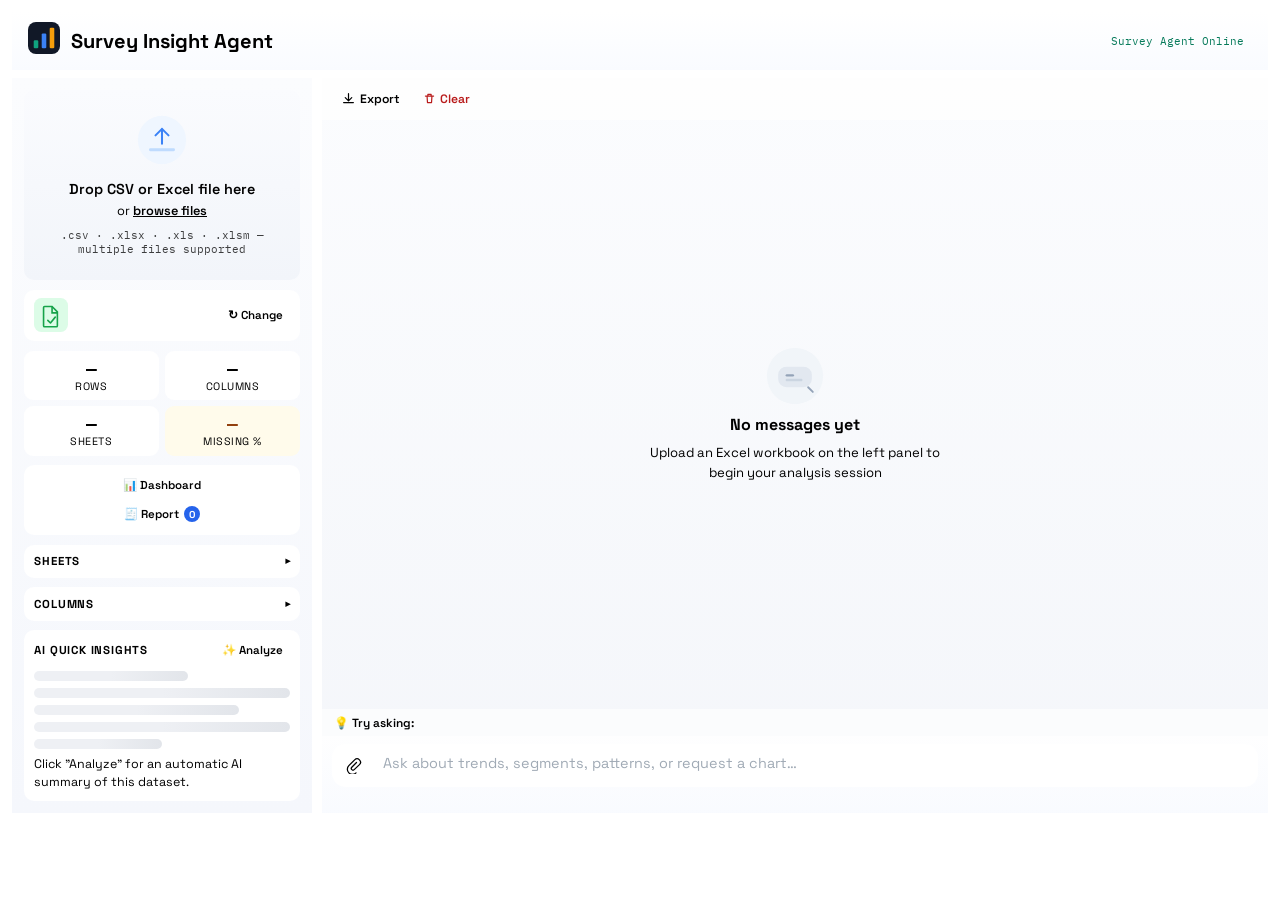
<file: conv_insiight/text_analytics-ws/surveyinsight.html>
<!doctype html>
<html lang="en">
  <head>
    <meta charset="utf-8" />
    <meta name="viewport" content="width=device-width, initial-scale=1" />
    <title>Survey Insight Agent</title>
    <link rel="preconnect" href="https://fonts.googleapis.com" />
    <link rel="preconnect" href="https://fonts.gstatic.com" crossorigin />
    <link href="https://fonts.googleapis.com/css2?family=Space+Grotesk:wght@400;500;700&family=IBM+Plex+Mono:wght@400;500&display=swap" rel="stylesheet" />
    <link rel="stylesheet" href="surveryinsight.css" />
  </head>
  <body>
    <div class="app-shell">

      <!-- HEADER -->
      <header class="app-header">
        <div class="header-brand">
          <div class="brand-logo">
            <svg viewBox="0 0 28 28" fill="none" width="32" height="32">
              <rect width="28" height="28" rx="7" fill="#111827"/>
              <rect x="5" y="16" width="4" height="7" rx="1" fill="#10a37f"/>
              <rect x="12" y="10" width="4" height="13" rx="1" fill="#3b82f6"/>
              <rect x="19" y="5" width="4" height="18" rx="1" fill="#f59e0b"/>
            </svg>
          </div>
          <div class="header-copy">

            <h1>Survey Insight Agent</h1>
          </div>
        </div>
        <div class="header-end">
          <span id="dataTypeBadge" class="data-type-badge" hidden></span>
          <div class="status-pill"><span class="live-dot"></span>Survey Agent Online</div>
        </div>
      </header>

      <!-- MOBILE TABS -->
      <div class="mob-tabs" id="mobTabs">
        <button class="mob-tab active" data-tab="data">
          <svg viewBox="0 0 16 16" fill="none" width="14" height="14"><rect x="2" y="2" width="5" height="5" rx="1" fill="currentColor"/><rect x="9" y="2" width="5" height="5" rx="1" fill="currentColor" opacity=".45"/><rect x="2" y="9" width="5" height="5" rx="1" fill="currentColor" opacity=".45"/><rect x="9" y="9" width="5" height="5" rx="1" fill="currentColor"/></svg>
          Data Overview
        </button>
        <button class="mob-tab" data-tab="chat">
          <svg viewBox="0 0 16 16" fill="none" width="14" height="14"><path d="M2 3a1 1 0 011-1h10a1 1 0 011 1v7a1 1 0 01-1 1H9l-3 2v-2H3a1 1 0 01-1-1V3z" fill="currentColor" opacity=".7"/></svg>
          Chat
        </button>
      </div>

      <!-- MAIN GRID -->
      <div class="content-grid">

        <!-- ═══════════════════ DATA PANEL ═══════════════════ -->
        <aside class="side-panel" id="sidePanel" data-mob-tab="data">

          <!-- Upload zone (before file) -->
          <div class="upload-section" id="uploadSection">
            <input id="excelFile" type="file" accept=".xlsx,.xls,.xlsm,.csv" multiple hidden />
            <div class="dropzone" id="dropZone">
              <div class="dz-art">
                <svg viewBox="0 0 56 56" fill="none">
                  <circle cx="28" cy="28" r="26" fill="#eff6ff"/>
                  <path d="M28 16v16M21 23l7-7 7 7" stroke="#3b82f6" stroke-width="2.2" stroke-linecap="round" stroke-linejoin="round"/>
                  <rect x="14" y="37" width="28" height="3" rx="1.5" fill="#bfdbfe"/>
                </svg>
              </div>
              <p class="dz-title">Drop CSV or Excel file here</p>
              <p class="dz-sub">or <button id="uploadBtn" class="btn-link" type="button">browse files</button></p>
              <p class="dz-hint">.csv · .xlsx · .xls · .xlsm — multiple files supported</p>
            </div>
          </div>

          <!-- File card (after upload) -->
          <div class="file-card" id="fileCard" hidden>
            <svg class="fc-icon" viewBox="0 0 32 32" fill="none" width="34" height="34">
              <rect width="32" height="32" rx="7" fill="#dcfce7"/>
              <path d="M10 8h7l5 5v13a1 1 0 01-1 1H10a1 1 0 01-1-1V9a1 1 0 011-1z" stroke="#16a34a" stroke-width="1.5"/>
              <path d="M17 8v6h5" stroke="#16a34a" stroke-width="1.5"/>
              <path d="M13 21l2.5 2.5L20 18" stroke="#16a34a" stroke-width="1.5" stroke-linecap="round" stroke-linejoin="round"/>
            </svg>
            <div class="fc-info">
              <p id="fcName" class="fc-name"></p>
              <p id="fcMeta" class="fc-meta"></p>
            </div>
            <button id="reUpBtn" class="btn-ghost-sm" title="Upload a different file">↻ Change</button>
          </div>

          <!-- Quick stats (after upload) -->
          <div class="stats-grid" id="statsGrid" hidden>
            <div class="stat-tile"><span id="stRows" class="st-val">—</span><span class="st-lbl">Rows</span></div>
            <div class="stat-tile"><span id="stCols" class="st-val">—</span><span class="st-lbl">Columns</span></div>
            <div class="stat-tile"><span id="stSheets" class="st-val">—</span><span class="st-lbl">Sheets</span></div>
            <div class="stat-tile warn-tile"><span id="stMissing" class="st-val">—</span><span class="st-lbl">Missing %</span></div>
          </div>

          <!-- Dashboard + report actions (after upload) -->
          <div class="panel-block dash-actions" id="dashActions" hidden>
            <button id="dashBtn" class="btn-ghost-sm">📊 Dashboard</button>
            <button id="reportBtn" class="btn-ghost-sm">
              🧾 Report<span id="pinBadge" class="pin-badge" hidden>0</span>
            </button>
          </div>

          <!-- Sheet tabs (after upload) -->
          <div class="panel-block" id="sheetBlock" hidden>
            <div class="blk-hd blk-toggle is-collapsed" data-target="sheetBody">
              <p class="blk-label">Sheets</p>
              <span class="chev">▾</span>
            </div>
            <div class="blk-body collapsed" id="sheetBody">
              <div class="sheet-tab-row" id="sheetTabRow"></div>
            </div>
          </div>

          <!-- Column explorer (after upload) -->
          <div class="panel-block" id="colBlock" hidden>
            <div class="blk-hd blk-toggle is-collapsed" data-target="colBody">
              <p class="blk-label">Columns</p>
              <span id="colBadge" class="num-badge"></span>
              <span class="chev">▾</span>
            </div>
            <div class="blk-body collapsed" id="colBody">
              <ul class="col-list" id="colList" aria-label="Column list"></ul>
              <button class="btn-show-more" id="colShowMore" hidden>Show all columns ▾</button>
            </div>
          </div>

          <!-- AI quick-insights panel (after upload, on-demand — costs one LLM call, so it's a click not an auto-fire) -->
          <div class="panel-block" id="insightBlock" hidden>
            <div class="blk-hd">
              <p class="blk-label">AI Quick Insights</p>
              <button id="insightBtn" class="btn-ghost-sm">✨ Analyze</button>
            </div>
            <div id="insightContent">
              <!-- skeleton shown while LLM works -->
              <div class="skel-group" id="insightSkel" hidden>
                <div class="skel w-60"></div>
                <div class="skel w-full"></div>
                <div class="skel w-80"></div>
                <div class="skel w-full"></div>
                <div class="skel w-50"></div>
              </div>
              <p class="blk-hint" id="insightHint">Click "Analyze" for an automatic AI summary of this dataset.</p>
            </div>
          </div>

        </aside>

        <!-- ═══════════════════ CHAT PANEL ═══════════════════ -->
        <main class="chat-panel" id="chatPanel" data-mob-tab="chat">

          <!-- Toolbar -->
          <div class="chat-toolbar">
            <span id="sheetCtx" class="sheet-ctx" hidden></span>
            <div class="toolbar-right">
              <button id="exportBtn" class="tlbr-btn" hidden>
                <svg viewBox="0 0 16 16" fill="none" width="13" height="13"><path d="M8 2v8M4 7l4 4 4-4M2 13h12" stroke="currentColor" stroke-width="1.5" stroke-linecap="round" stroke-linejoin="round"/></svg>
                Export
              </button>
              <button id="clearBtn" class="tlbr-btn tlbr-red" hidden>
                <svg viewBox="0 0 16 16" fill="none" width="13" height="13"><path d="M3 5h10M6 5V3h4v2M5 5l.5 8h5l.5-8" stroke="currentColor" stroke-width="1.5" stroke-linecap="round" stroke-linejoin="round"/></svg>
                Clear
              </button>
            </div>
          </div>

          <!-- Chat log -->
          <div class="chat-log" id="chatLog" aria-live="polite">
            <div class="empty-state" id="emptyState">
              <svg viewBox="0 0 64 64" fill="none" width="60" height="60">
                <circle cx="32" cy="32" r="30" fill="#f1f5f9"/>
                <rect x="14" y="22" width="36" height="22" rx="9" fill="#e2e8f0"/>
                <rect x="22" y="30" width="9" height="2.5" rx="1.25" fill="#94a3b8"/>
                <rect x="22" y="35" width="18" height="2.5" rx="1.25" fill="#cbd5e1"/>
                <path d="M46 44l5 5" stroke="#94a3b8" stroke-width="2" stroke-linecap="round"/>
              </svg>
              <p class="es-title">No messages yet</p>
              <p class="es-body">Upload an Excel workbook on the left panel to begin your analysis session</p>
            </div>
          </div>

          <!-- Suggested questions bar -->
          <div class="sugg-bar" id="suggBar" hidden>
            <span class="sugg-label">💡 Try asking:</span>
            <div class="sugg-chips" id="suggChips"></div>
          </div>

          <!-- Composer -->
          <form id="chatForm" class="composer" autocomplete="off">
            <div class="cmp-row">
              <button id="attachBtn" class="cmp-btn cmp-attach" type="button" aria-label="Upload CSV or Excel file" title="Upload a different file (CSV or Excel)">
                <svg viewBox="0 0 20 20" fill="none" width="17" height="17"><path d="M13.5 6.5L8 12a2 2 0 002.83 2.83L17 9a4 4 0 00-5.66-5.66L4.52 10.16a6 6 0 108.49 8.49" stroke="currentColor" stroke-width="1.5" stroke-linecap="round" stroke-linejoin="round"/></svg>
              </button>
              <textarea id="msgInput" rows="1" placeholder="Ask about trends, segments, patterns, or request a chart…"></textarea>
              <button type="submit" id="sendBtn" class="cmp-btn cmp-send" aria-label="Send message">
                <svg viewBox="0 0 24 24" width="17" height="17"><path d="M4 12.5L20 4l-4.5 16-3.5-6-8-1.5z" fill="currentColor"/></svg>
              </button>
            </div>
            <p id="statusMsg" class="cmp-status"></p>
          </form>

        </main>
      </div><!-- /content-grid -->
    </div><!-- /app-shell -->

    <script src="surveyinsight.js"></script>
  </body>
</html>
</file>
<file: conv_insiight/text_analytics-ws/surveryinsight.css>
﻿﻿/* SURVEY INSIGHT AGENT — STYLESHEET */

:root {
  --bg: #f4f6fb;
  --ink: #1f2328;
  --ink-soft: #57606a;
  --panel: #fcfdff;
  --panel-2: #f7f9fe;
  --border: #d0d7de;
  --border-light: #e8ecf1;
  --brand: #111827;
  --brand-soft: #2f3d52;
  --accent: #10a37f;
  --accent-bg: #ecfdf7;
  --accent-border: #b7ebd8;
  --blue: #3b82f6;
  --blue-bg: #eff6ff;
  --amber: #f59e0b;
  --red: #ef4444;
  --shadow: 0 8px 24px rgba(18, 38, 63, 0.08);
  --shadow-soft: 0 4px 12px rgba(18, 38, 63, 0.06);
  --radius: 12px;
}

*, *::before, *::after { box-sizing: border-box; }

html, body {
  margin: 0;
  padding: 0;
  height: 100%;
  overflow: hidden;
}

body {
  font-family: "Space Grotesk", sans-serif;
  color: var(--ink);
  background:
    radial-gradient(circle at 5% 5%,  rgba(185,213,255,.18), transparent 28%),
    radial-gradient(circle at 95% 92%, rgba(187,236,230,.15), transparent 32%),
    var(--bg);
}

/* --------- APP SHELL --------------------------------------------------------------------------------- */
.app-shell {
  display: grid;
  grid-template-rows: auto auto 1fr;
  height: 100dvh;
  max-width: 1400px;
  margin: 0 auto;
  padding: .75rem .75rem .75rem;
  gap: .5rem;
  overflow: hidden;
}

/* --------- HEADER ------------------------------------------------------------------------------------------ */
.app-header {
  display: flex;
  align-items: center;
  justify-content: space-between;
  gap: .75rem;
  background: linear-gradient(180deg, #fff, #f9fbff);
  border: 1px solid var(--border);
  border-radius: var(--radius);
  box-shadow: var(--shadow);
  padding: .65rem 1rem;
  flex-shrink: 0;
}

.header-brand {
  display: flex;
  align-items: center;
  gap: .7rem;
  min-width: 0;
}

.brand-logo { flex-shrink: 0; }

.header-copy { min-width: 0; }

.eyebrow {
  margin: 0 0 .18rem;
  font-family: "IBM Plex Mono", monospace;
  text-transform: uppercase;
  letter-spacing: .08em;
  font-size: .66rem;
  color: var(--ink-soft);
}

.header-copy h1 {
  margin: 0;
  font-size: clamp(1rem, 2.2vw, 1.25rem);
  font-weight: 700;
  line-height: 1.2;
  white-space: nowrap;
}

.header-end {
  display: flex;
  align-items: center;
  gap: .6rem;
  flex-shrink: 0;
}

.data-type-badge {
  background: var(--blue-bg);
  color: #1d4ed8;
  border: 1px solid #bfdbfe;
  border-radius: 999px;
  font-family: "IBM Plex Mono", monospace;
  font-size: .68rem;
  padding: .22rem .55rem;
  white-space: nowrap;
}

.status-pill {
  display: inline-flex;
  align-items: center;
  gap: .34rem;
  background: var(--accent-bg);
  color: #067a5a;
  border: 1px solid var(--accent-border);
  border-radius: 999px;
  font-family: "IBM Plex Mono", monospace;
  font-size: .67rem;
  padding: .24rem .52rem;
  white-space: nowrap;
}

.live-dot {
  width: 7px; height: 7px;
  border-radius: 50%;
  background: var(--accent);
  box-shadow: 0 0 0 0 rgba(16,163,127,.4);
  animation: pulse 1.8s infinite;
}

/* --------- MOBILE TABS --------------------------------------------------------------------------- */
.mob-tabs {
  display: none;
  background: linear-gradient(180deg, #fff, #f7f9fd);
  border: 1px solid var(--border);
  border-radius: 10px;
  padding: .25rem;
  gap: .25rem;
}

.mob-tab {
  flex: 1;
  display: inline-flex;
  align-items: center;
  justify-content: center;
  gap: .4rem;
  padding: .42rem .6rem;
  border-radius: 7px;
  border: none;
  background: transparent;
  font-family: inherit;
  font-size: .82rem;
  font-weight: 500;
  color: var(--ink-soft);
  cursor: pointer;
  transition: background .15s, color .15s;
}

.mob-tab.active {
  background: var(--brand);
  color: #fff;
}

/* --------- CONTENT GRID ------------------------------------------------------------------------ */
.content-grid {
  display: grid;
  grid-template-columns: 300px 1fr;
  gap: .65rem;
  min-height: 0;
  overflow: hidden;
}

/* --------- SIDE PANEL (data panel) --------------------------------------- */
.side-panel {
  display: flex;
  flex-direction: column;
  gap: .6rem;
  overflow-y: auto;
  background: linear-gradient(180deg, #fbfcfe, #f5f7fc);
  border: 1px solid var(--border);
  border-radius: var(--radius);
  box-shadow: var(--shadow);
  padding: .75rem;
  scrollbar-width: thin;
  scrollbar-color: rgba(31,35,40,.2) transparent;
}

.side-panel::-webkit-scrollbar { width: 6px; }
.side-panel::-webkit-scrollbar-thumb { background: rgba(31,35,40,.18); border-radius: 99px; }

/* --------- UPLOAD / DROP ZONE ------------------------------------------------------ */
.upload-section { display: flex; flex-direction: column; }

.dropzone {
  display: flex;
  flex-direction: column;
  align-items: center;
  text-align: center;
  border: 2px dashed var(--border);
  border-radius: 10px;
  padding: 1.5rem .75rem;
  background: linear-gradient(180deg, #fafbfe, #f2f5fa);
  transition: border-color .2s, background .2s;
  cursor: pointer;
}

.dropzone.drag-over {
  border-color: var(--blue);
  background: var(--blue-bg);
}

.dz-art { margin-bottom: .6rem; }
.dz-art svg { width: 52px; height: 52px; }

.dz-title {
  margin: 0 0 .22rem;
  font-size: .9rem;
  font-weight: 600;
  color: var(--ink);
}

.dz-sub {
  margin: 0 0 .22rem;
  font-size: .8rem;
  color: var(--ink-soft);
}

.btn-link {
  background: none;
  border: none;
  color: var(--blue);
  font-family: inherit;
  font-size: inherit;
  font-weight: 600;
  cursor: pointer;
  padding: 0;
  text-decoration: underline;
}

.dz-hint {
  margin: .35rem 0 0;
  font-family: "IBM Plex Mono", monospace;
  font-size: .66rem;
  color: var(--ink-soft);
  opacity: .75;
}

/* --------- FILE CARD --------------------------------------------------------------------------------- */
.file-card {
  display: flex;
  align-items: center;
  gap: .6rem;
  background: #fff;
  border: 1px solid var(--border-light);
  border-radius: 10px;
  padding: .55rem .65rem;
  box-shadow: var(--shadow-soft);
}

.fc-icon { flex-shrink: 0; }

.fc-info {
  flex: 1;
  min-width: 0;
}

.fc-name {
  margin: 0;
  font-size: .82rem;
  font-weight: 600;
  white-space: nowrap;
  overflow: hidden;
  text-overflow: ellipsis;
}

.fc-meta {
  margin: .1rem 0 0;
  font-size: .73rem;
  color: var(--ink-soft);
  font-family: "IBM Plex Mono", monospace;
}

.btn-ghost-sm {
  flex-shrink: 0;
  background: none;
  border: 1px solid var(--border);
  border-radius: 6px;
  font-family: inherit;
  font-size: .72rem;
  font-weight: 600;
  color: var(--ink-soft);
  cursor: pointer;
  padding: .2rem .42rem;
  white-space: nowrap;
  transition: border-color .15s, color .15s;
}
.btn-ghost-sm:hover { border-color: var(--brand); color: var(--brand); }

/* --------- STATS GRID ------------------------------------------------------------------------------ */
.stats-grid {
  display: grid;
  grid-template-columns: 1fr 1fr;
  gap: .4rem;
}

.stat-tile {
  display: flex;
  flex-direction: column;
  align-items: center;
  gap: .1rem;
  background: #fff;
  border: 1px solid var(--border-light);
  border-radius: 9px;
  padding: .55rem .4rem .45rem;
  box-shadow: var(--shadow-soft);
  text-align: center;
}

.warn-tile { border-color: #fde68a; background: #fffbeb; }

.st-val {
  font-family: "IBM Plex Mono", monospace;
  font-size: 1.1rem;
  font-weight: 700;
  color: var(--ink);
  line-height: 1;
}

.warn-tile .st-val { color: #92400e; }

.st-lbl {
  font-size: .67rem;
  color: var(--ink-soft);
  text-transform: uppercase;
  letter-spacing: .05em;
}

/* --------- PANEL BLOCKS ------------------------------------------------------------------------ */
.panel-block {
  background: #fff;
  border: 1px solid var(--border-light);
  border-radius: 10px;
  padding: .6rem .65rem;
  box-shadow: var(--shadow-soft);
  display: flex;
  flex-direction: column;
  gap: .45rem;
}

.blk-hd {
  display: flex;
  align-items: center;
  justify-content: space-between;
  gap: .4rem;
}

.blk-toggle { cursor: pointer; user-select: none; }
.chev { font-size: .7rem; color: var(--ink-soft); transition: transform .15s; }
.blk-toggle.is-collapsed .chev { transform: rotate(-90deg); }
.blk-body.collapsed { display: none; }

.blk-label {
  margin: 0;
  font-size: .72rem;
  font-weight: 700;
  text-transform: uppercase;
  letter-spacing: .07em;
  color: var(--ink-soft);
}

.num-badge {
  background: var(--panel-2);
  border: 1px solid var(--border);
  border-radius: 999px;
  font-family: "IBM Plex Mono", monospace;
  font-size: .66rem;
  padding: .1rem .38rem;
  color: var(--ink-soft);
}

.badge-ai {
  background: #fef9c3;
  border: 1px solid #fde68a;
  border-radius: 999px;
  font-size: .66rem;
  padding: .1rem .38rem;
  color: #78350f;
  white-space: nowrap;
}

.blk-hint {
  font-size: .78rem;
  color: var(--ink-soft);
  margin: 4px 0 0;
  line-height: 1.4;
}

/* --------- SHEET TABS ------------------------------------------------------------------------------ */
.sheet-tab-row {
  display: flex;
  flex-wrap: wrap;
  gap: .3rem;
}

.sheet-tab {
  background: var(--panel-2);
  border: 1px solid var(--border);
  border-radius: 6px;
  font-family: inherit;
  font-size: .76rem;
  padding: .22rem .5rem;
  cursor: pointer;
  color: var(--ink-soft);
  transition: background .15s, color .15s, border-color .15s;
  white-space: nowrap;
  max-width: 120px;
  overflow: hidden;
  text-overflow: ellipsis;
}

.sheet-tab.active, .sheet-tab:hover {
  background: var(--brand);
  color: #fff;
  border-color: var(--brand);
}

/* --------- COLUMN LIST --------------------------------------------------------------------------- */
.col-list {
  list-style: none;
  margin: 0;
  padding: 0;
  display: flex;
  flex-direction: column;
  gap: .28rem;
}

.col-item {
  display: flex;
  align-items: center;
  gap: .45rem;
  font-size: .78rem;
  min-width: 0;
}

.col-type-badge {
  flex-shrink: 0;
  width: 20px; height: 20px;
  border-radius: 5px;
  display: inline-flex;
  align-items: center;
  justify-content: center;
  font-size: .65rem;
  font-weight: 700;
  font-family: "IBM Plex Mono", monospace;
}

.type-numeric  { background: #dbeafe; color: #1d4ed8; }
.type-text     { background: #fce7f3; color: #9d174d; }
.type-datetime { background: #dcfce7; color: #166534; }
.type-boolean  { background: #fef3c7; color: #78350f; }
.type-other    { background: #f1f5f9; color: #475569; }

.col-name {
  flex: 1;
  min-width: 0;
  white-space: nowrap;
  overflow: hidden;
  text-overflow: ellipsis;
  color: var(--ink);
}

.col-missing {
  flex-shrink: 0;
  font-family: "IBM Plex Mono", monospace;
  font-size: .67rem;
  color: var(--ink-soft);
  opacity: .8;
}
.col-missing.has-missing { color: #b45309; }

.btn-show-more {
  background: none;
  border: none;
  font-family: inherit;
  font-size: .76rem;
  color: var(--blue);
  cursor: pointer;
  padding: .2rem 0 0;
  text-align: left;
  font-weight: 600;
}
.btn-show-more:hover { text-decoration: underline; }

/* --------- INSIGHTS / SKELETON --------------------------------------------------- */
.skel-group { display: flex; flex-direction: column; gap: .45rem; padding: .2rem 0; }

.skel {
  height: 10px;
  border-radius: 5px;
  background: linear-gradient(90deg, #eef0f4 25%, #e2e5ea 50%, #eef0f4 75%);
  background-size: 200% 100%;
  animation: shimmer 1.5s infinite;
}

.skel.w-full { width: 100%; }
.skel.w-80   { width: 80%; }
.skel.w-70   { width: 70%; }
.skel.w-60   { width: 60%; }
.skel.w-50   { width: 50%; }

.insight-data-type {
  display: inline-block;
  background: var(--blue-bg);
  color: #1d4ed8;
  border: 1px solid #bfdbfe;
  border-radius: 6px;
  font-family: "IBM Plex Mono", monospace;
  font-size: .7rem;
  padding: .2rem .45rem;
  margin-bottom: .4rem;
}

.insight-bullets {
  list-style: none;
  margin: 0;
  padding: 0;
  display: flex;
  flex-direction: column;
  gap: .4rem;
}

.insight-bullet {
  display: flex;
  gap: .4rem;
  font-size: .8rem;
  line-height: 1.4;
  color: var(--ink);
}

.insight-bullet::before {
  content: "▸";
  color: var(--accent);
  flex-shrink: 0;
  font-size: .75rem;
  margin-top: .1rem;
}

/* --------- CHAT PANEL ------------------------------------------------------------------------------ */
.chat-panel {
  display: grid;
  grid-template-rows: auto 1fr auto auto;
  min-height: 0;
  background: linear-gradient(180deg, #fbfcfe, #f4f6fa);
  border: 1px solid var(--border);
  border-radius: var(--radius);
  box-shadow: var(--shadow);
  overflow: hidden;
}

/* --------- CHAT TOOLBAR ------------------------------------------------------------------------ */
.chat-toolbar {
  display: flex;
  align-items: center;
  justify-content: space-between;
  gap: .5rem;
  padding: .5rem .75rem;
  border-bottom: 1px solid var(--border-light);
  background: rgba(255,255,255,.7);
  min-height: 42px;
}

.sheet-ctx {
  font-family: "IBM Plex Mono", monospace;
  font-size: .7rem;
  background: var(--panel-2);
  border: 1px solid var(--border);
  border-radius: 6px;
  padding: .18rem .42rem;
  color: var(--ink-soft);
}

.toolbar-right { display: flex; gap: .4rem; align-items: center; }

.tlbr-btn {
  display: inline-flex;
  align-items: center;
  gap: .3rem;
  background: none;
  border: 1px solid var(--border);
  border-radius: 7px;
  font-family: inherit;
  font-size: .76rem;
  font-weight: 600;
  color: var(--ink-soft);
  padding: .25rem .5rem;
  cursor: pointer;
  transition: background .15s, color .15s;
}

.tlbr-btn:hover { background: var(--panel-2); color: var(--ink); }

.tlbr-red { border-color: #fca5a5; color: #b91c1c; }
.tlbr-red:hover { background: #fef2f2; color: #b91c1c; }

/* --------- CHAT LOG ------------------------------------------------------------------------------------ */
.chat-log {
  overflow-y: auto;
  padding: .75rem;
  scrollbar-width: thin;
  scrollbar-color: rgba(31,35,40,.18) transparent;
}

.chat-log::-webkit-scrollbar { width: 7px; }
.chat-log::-webkit-scrollbar-thumb { background: rgba(31,35,40,.2); border-radius: 99px; }

/* --------- EMPTY STATE --------------------------------------------------------------------------- */
.empty-state {
  display: flex;
  flex-direction: column;
  align-items: center;
  justify-content: center;
  text-align: center;
  gap: .5rem;
  height: 100%;
  padding: 2rem 1rem;
}

.es-title {
  margin: 0;
  font-size: 1rem;
  font-weight: 700;
  color: var(--ink);
}

.es-body {
  margin: 0;
  font-size: .82rem;
  color: var(--ink-soft);
  max-width: 320px;
  line-height: 1.5;
}

/* --------- CHAT MESSAGES --------------------------------------------------------------------- */
.chat-message {
  margin-bottom: .7rem;
  padding: .62rem .8rem;
  border-radius: 14px;
  max-width: 88%;
  box-shadow: var(--shadow-soft);
  animation: msgIn .22s ease both;
  line-height: 1.38;
}

.msg-user {
  margin-left: auto;
  background: linear-gradient(155deg, #e8f0ff, #dce8ff);
  border: 1px solid #c7d7f5;
  white-space: pre-wrap;
  font-size: .9rem;
  border-bottom-right-radius: 4px;
}

.msg-assistant {
  background: linear-gradient(180deg, #fff, #fcfdff);
  border: 1px solid #e6eaef;
  border-bottom-left-radius: 4px;
  max-width: 96%;
}

.msg-system {
  max-width: 100%;
  background: linear-gradient(180deg, #f3f6fb, #edf1f7);
  border: 1px solid var(--border-light);
  font-family: "IBM Plex Mono", monospace;
  font-size: .78rem;
  white-space: pre-wrap;
  color: var(--ink-soft);
}

.msg-system-error {
  background: linear-gradient(180deg, #fef2f2, #fee2e2);
  border: 1px solid #fecaca;
  color: #991b1b;
}

.msg-auto-insight {
  max-width: 100%;
  background: linear-gradient(160deg, #fafffe, #f0fdf9);
  border: 1px solid #a7f3d0;
  border-bottom-left-radius: 4px;
}

/* --------- THINKING MESSAGE ------------------------------------------------------------ */
.msg-thinking {
  max-width: 96%;
  border-style: dashed;
  border-color: #c9d4e5;
  background: linear-gradient(180deg, #fff, #f9fbfe);
}

.thinking-head {
  display: flex;
  align-items: center;
  gap: .45rem;
  font-size: .86rem;
  color: var(--ink);
}

.thinking-elapsed {
  margin-left: auto;
  font-family: "IBM Plex Mono", monospace;
  font-size: .74rem;
  color: var(--ink-soft);
}

.thinking-step {
  margin: .42rem 0 0;
  font-size: .82rem;
  color: var(--ink-soft);
}

.spinner {
  width: 13px; height: 13px;
  border-radius: 50%;
  border: 2px solid rgba(47,61,82,.18);
  border-top-color: rgba(47,61,82,.85);
  display: inline-block;
  animation: spin .8s linear infinite;
}

/* --------- ASSISTANT MARKDOWN ------------------------------------------------------ */
.md-body {
  display: grid;
  gap: .45rem;
}

.md-body h1, .md-body h2, .md-body h3 {
  margin: 0;
  color: var(--ink);
  line-height: 1.2;
}

.md-body h3 {
  font-size: .95rem;
  border-left: 3px solid rgba(16,163,127,.5);
  padding-left: .4rem;
}

.md-body h2 { font-size: 1.05rem; }
.md-body h1 { font-size: 1.15rem; }
.md-body p  { margin: 0; font-size: .88rem; }

.md-body ul {
  margin: 0;
  padding-left: 1.1rem;
}

.md-body li {
  margin: .15rem 0;
  font-size: .88rem;
}

.md-body code {
  font-family: "IBM Plex Mono", monospace;
  font-size: .82rem;
  background: #f1f5f9;
  border-radius: 4px;
  padding: .1em .3em;
}

/* --------- TABLE --------------------------------------------------------------------------------------------- */
.table-wrap {
  overflow-x: auto;
  border-radius: 9px;
  border: 1px solid var(--border);
  background: rgba(255,255,255,.95);
}

.rpt-table {
  width: 100%;
  border-collapse: collapse;
  min-width: 380px;
  font-size: .85rem;
}

.rpt-table th, .rpt-table td {
  padding: .42rem .55rem;
  border-bottom: 1px solid var(--border-light);
  text-align: left;
}

.rpt-table thead th {
  background: #f3f4f6;
  font-weight: 700;
  font-size: .82rem;
}

.rpt-table tbody tr:nth-child(even) { background: rgba(17,24,39,.02); }

/* --------- CHART GALLERY --------------------------------------------------------------------- */
.chart-gallery {
  margin-top: .6rem;
  display: grid;
  gap: .5rem;
}

.chart-card {
  border-radius: 10px;
  border: 1px solid var(--border);
  background: rgba(255,255,255,.95);
  overflow: hidden;
  box-shadow: 0 4px 12px rgba(18,38,63,.06);
  width: min(100%, 640px);
}

.chart-card img {
  width: 100%;
  max-height: 320px;
  display: block;
  object-fit: contain;
  background: #fff;
}

.chart-card figcaption {
  padding: .36rem .5rem;
  font-size: .8rem;
  color: var(--ink-soft);
  font-family: "IBM Plex Mono", monospace;
  border-top: 1px solid var(--border-light);
}

/* --------- SUGGESTED QUESTIONS --------------------------------------------------- */
.sugg-bar {
  display: flex;
  align-items: center;
  gap: .5rem;
  padding: .4rem .75rem;
  border-top: 1px solid var(--border-light);
  background: rgba(255,255,255,.65);
  max-height: 2.4rem;   /* one line -- was wrapping to several lines and eating the middle of the chat panel */
  overflow: hidden;
}

.sugg-label {
  font-size: .74rem;
  font-weight: 600;
  color: var(--ink-soft);
  white-space: nowrap;
  flex-shrink: 0;
}

.sugg-chips {
  display: flex;
  flex-wrap: nowrap;       /* scroll sideways instead of wrapping to multiple lines */
  overflow-x: auto;
  gap: .32rem;
  scrollbar-width: thin;
}

.sugg-chip {
  background: var(--panel-2);
  border: 1px solid var(--border);
  border-radius: 999px;
  font-family: inherit;
  font-size: .76rem;
  color: var(--ink);
  padding: .25rem .65rem;
  cursor: pointer;
  transition: background .15s, border-color .15s, color .15s;
  text-align: left;
  white-space: nowrap;
  flex-shrink: 0;
}

.sugg-chip:hover {
  background: var(--brand);
  border-color: var(--brand);
  color: #fff;
}

/* --------- COMPOSER ------------------------------------------------------------------------------------ */
.composer {
  padding: .5rem .6rem .55rem;
  border-top: 1px solid var(--border-light);
  background: linear-gradient(180deg, rgba(255,255,255,.9), rgba(249,251,255,.95));
}

.cmp-row {
  display: grid;
  grid-template-columns: auto 1fr auto;
  align-items: end;
  gap: .3rem;
  border: 1px solid var(--border);
  border-radius: 14px;
  background: #fff;
  padding: .28rem .3rem;
  box-shadow: var(--shadow-soft);
}

.cmp-btn {
  width: 34px; height: 34px;
  border-radius: 50%;
  border: none;
  background: none;
  display: inline-flex;
  align-items: center;
  justify-content: center;
  cursor: pointer;
  transition: background .15s, transform .15s;
  flex-shrink: 0;
  padding: 0;
}

.cmp-attach { color: var(--brand-soft); }
.cmp-attach:hover { background: #edf3fb; }

.cmp-send {
  background: var(--brand);
  color: #fff;
}
.cmp-send:hover { background: #1f2937; transform: scale(1.05); }

.cmp-btn:disabled { opacity: .45; cursor: not-allowed; transform: none !important; }

.cmp-btn.is-loading {
  position: relative;
  color: transparent;
}

.cmp-btn.is-loading::after {
  content: "";
  position: absolute;
  width: 13px; height: 13px;
  border-radius: 50%;
  border: 2px solid rgba(255,255,255,.3);
  border-top-color: rgba(255,255,255,.9);
  animation: spin .7s linear infinite;
}

.cmp-attach.is-loading::after {
  border: 2px solid rgba(47,61,82,.2);
  border-top-color: rgba(47,61,82,.85);
}

textarea#msgInput {
  border: none;
  background: transparent;
  font-family: inherit;
  font-size: .9rem;
  resize: none;
  min-height: 34px;
  max-height: 130px;
  line-height: 1.38;
  padding: .35rem .45rem;
  overflow-y: auto;
  color: var(--ink);
}

textarea#msgInput:focus { outline: none; }
textarea#msgInput::placeholder { color: #a0aab5; }

.cmp-status {
  margin: .32rem 0 0 .35rem;
  font-size: .74rem;
  color: var(--ink-soft);
  min-height: 1em;
}

/* --------- KEYFRAMES --------------------------------------------------------------------------------- */
@keyframes pulse {
  0%   { box-shadow: 0 0 0 0 rgba(16,163,127,.4); }
  70%  { box-shadow: 0 0 0 9px rgba(16,163,127,0); }
  100% { box-shadow: 0 0 0 0 rgba(16,163,127,0); }
}

@keyframes spin { to { transform: rotate(360deg); } }

@keyframes shimmer {
  0%   { background-position: 200% 0; }
  100% { background-position: -200% 0; }
}

@keyframes msgIn {
  from { opacity: 0; transform: translateY(10px); }
  to   { opacity: 1; transform: translateY(0); }
}

/* --------- RESPONSIVE ------------------------------------------------------------------------------ */
@media (max-width: 720px) {
  .mob-tabs { display: flex; }

  .content-grid {
    grid-template-columns: 1fr;
    grid-template-rows: 1fr;
  }

  .side-panel, .chat-panel {
    display: none;
    min-height: 0;
  }

  .side-panel.mob-active,
  .chat-panel.mob-active {
    display: flex;
  }

  .side-panel.mob-active { flex-direction: column; }

  .chat-panel.mob-active {
    display: grid;
    grid-template-rows: auto 1fr auto auto;
  }

  .data-type-badge, .status-pill { display: none; }
  .app-header { padding: .5rem .7rem; }
}

@media (max-width: 480px) {
  .app-shell { padding: .5rem; }
  .chart-card img { max-height: 240px; }
}

/* ── Chart download + zoom lightbox ── */
.chart-actions { display: flex; justify-content: flex-end; gap: 6px; padding: 4px 6px 0; }
.chart-dl {
  font: inherit; font-size: 12px; text-decoration: none; color: #2563eb; cursor: pointer;
  border: 1px solid #d6e4ff; background: #eef4ff; border-radius: 6px; padding: 3px 10px;
}
.chart-dl:hover { background: #e0ecff; }
.lightbox {
  position: fixed; inset: 0; background: rgba(16,24,40,.6);
  display: flex; align-items: center; justify-content: center; z-index: 1000;
}
.lb-inner { background: #fff; border-radius: 10px; max-width: 92vw; max-height: 92vh; display: flex; flex-direction: column; overflow: hidden; }
.lb-head { display: flex; justify-content: space-between; align-items: center; padding: 10px 14px; border-bottom: 1px solid #eaecf0; font-size: 13px; font-weight: 600; }
.lb-close { background: none; border: none; font-size: 22px; cursor: pointer; line-height: 1; color: #667085; }
.lb-body { overflow: auto; padding: 12px; }
.lb-body img { display: block; max-width: 100%; transform-origin: center center; transition: transform .05s linear; }

/* ── Dashboard + report ── */
.dash-actions { display: flex; gap: 8px; flex-wrap: wrap; }
.dash-stats { display: grid; grid-template-columns: repeat(4, 1fr); gap: 8px; margin: 8px 0; }
.dash-quality { font-size: 12px; color: #667085; margin: 6px 0 10px; }
.q-line { margin: 4px 0; line-height: 1.5; }
.q-cols { color: #475569; }
.q-more {
  background: none; border: none; color: #2563eb; font-size: 12px;
  cursor: pointer; padding: 0 2px; text-decoration: underline;
}

/* Dashboard/report open as a wide centered overlay instead of a squeezed sidebar block. */
.lightbox.wide .lb-inner { width: 92vw; max-width: 920px; }
.lightbox.wide .lb-body { padding: 16px 18px; }
.report-canvas { margin-top: 10px; }

.pin-badge {
  display: inline-flex; align-items: center; justify-content: center;
  min-width: 16px; height: 16px; padding: 0 4px; margin-left: 5px;
  border-radius: 8px; background: #2563eb; color: #fff; font-size: 10px; font-weight: 700;
}
.chart-pin.pinned { background: #dcfce7; border-color: #86efac; color: #15803d; }
</file>
